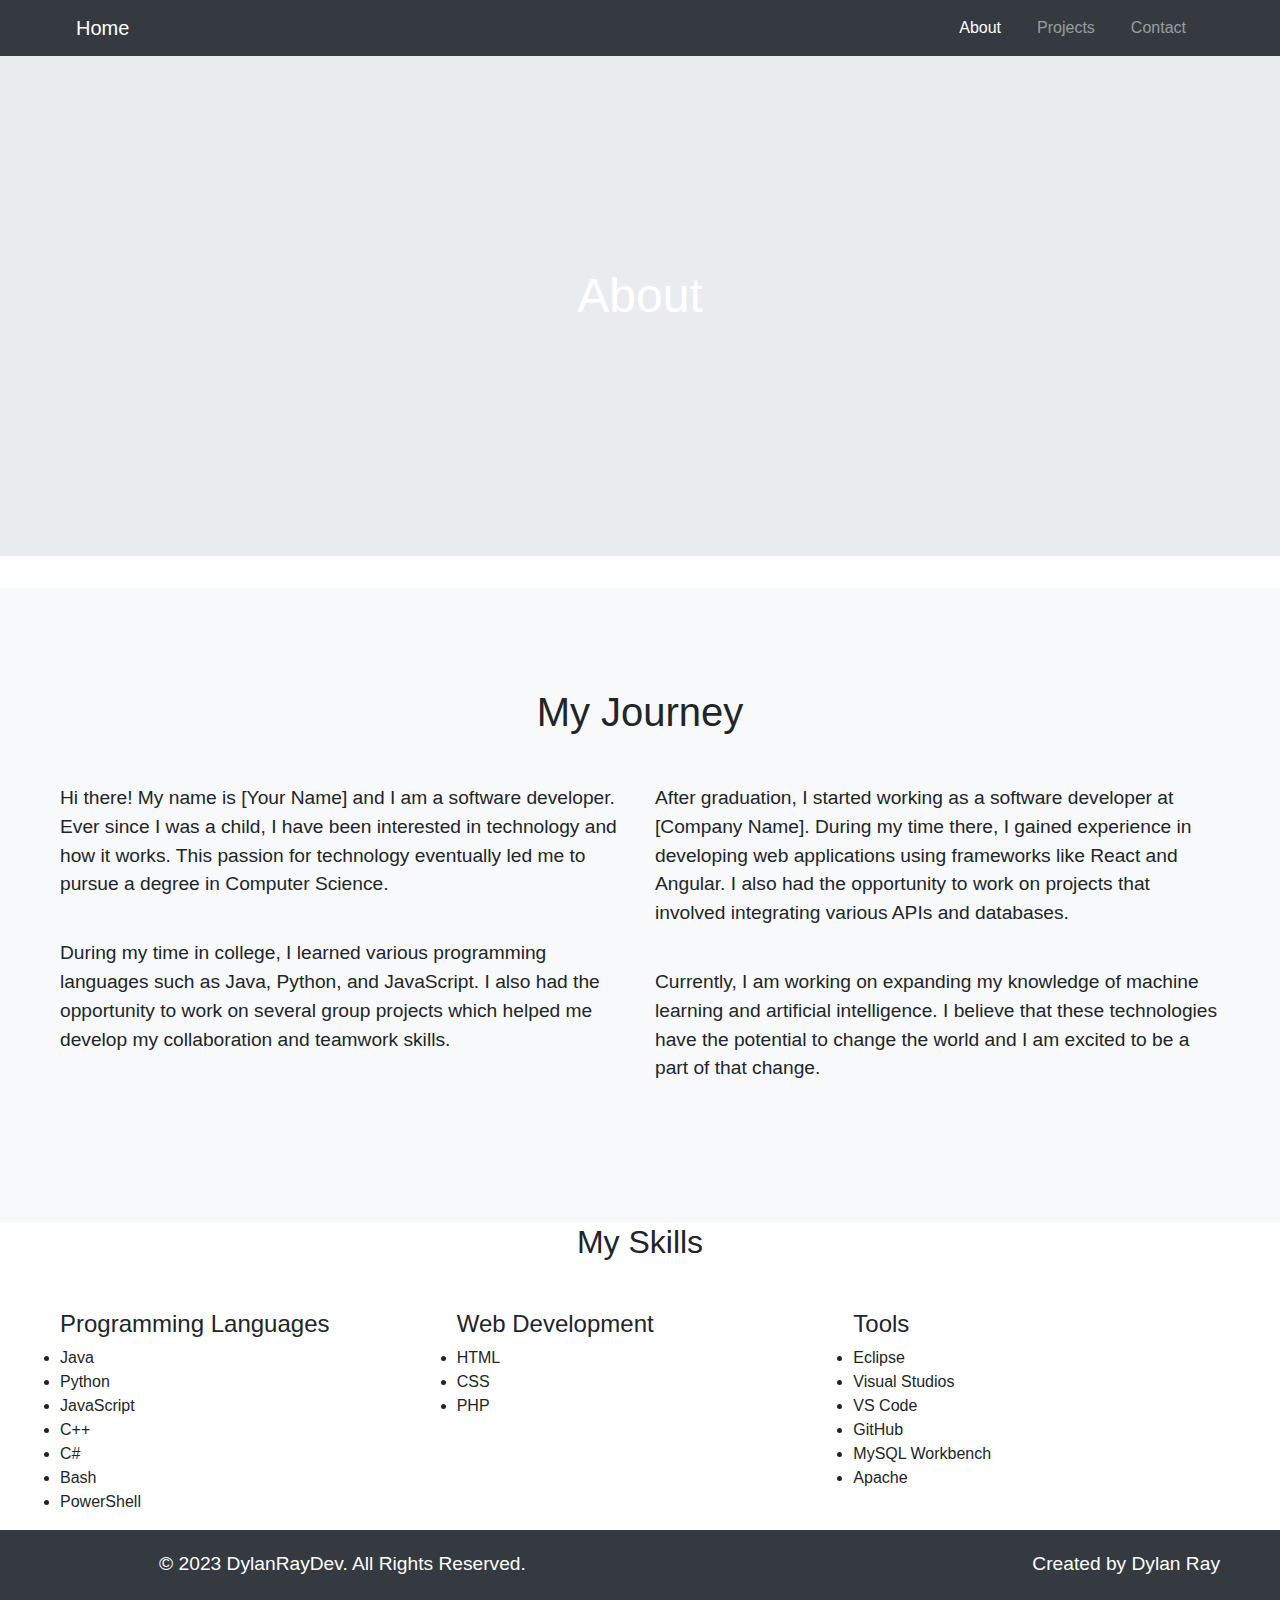
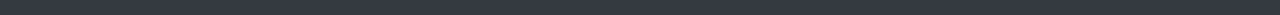
<file: Portfolio Website/about.html>
<!DOCTYPE html>
<html>
<head>
	<title>Portfolio Website Template</title>
	<!-- Link to Bootstrap CSS -->
	<link rel="stylesheet" href="https://stackpath.bootstrapcdn.com/bootstrap/4.3.1/css/bootstrap.min.css" integrity="sha384-ggOyR0iXCbMQv3Xipma34MD+dH/1fQ784/j6cY/iJTQUOhcWr7x9JvoRxT2MZw1T" crossorigin="anonymous">
	<!-- Link to custom CSS -->
	<link rel="stylesheet" href="style.css">
	<link rel="stylesheet" href="https://use.fontawesome.com/releases/v5.15.3/css/all.css">
</head>

<body>
	<header class="bg-dark text-white">
		<div class="container">
			<nav class="navbar navbar-expand-lg navbar-dark">
				<a class="navbar-brand" href="index.html">Home</a>
                <button class="navbar-toggler" type="button" data-toggle="collapse" data-target="#navbarNav" aria-controls="navbarNav" aria-expanded="false" aria-label="Toggle navigation">
    				<span class="navbar-toggler-icon"></span>
  				</button>
				<div class="collapse navbar-collapse justify-content-end" id="navbarNav">
					<ul class="navbar-nav">
						<li class="nav-item active">
							<a class="nav-link" href="about.html">About</a>
						</li>
						<li class="nav-item">
							<a class="nav-link" href="index.html#projects">Projects</a>
						</li>
						<li class="nav-item">
							<a class="nav-link" href="index.html#contact">Contact</a>
						</li>
					</ul>
				</div>
			</nav>
		</div>
	</header>

	<section id="banner" class="jumbotron jumbotron-fluid">
		<div class="container">
			<h1 class="display-4">About</h1>
		</div>
	</section>
    <section id="about" class="bg-light">
		<div class="container">
			<h2 class="text-center mb-5">My Journey</h2>
			<div class="row">
				<div class="col-md-6">
					<p>Hi there! My name is [Your Name] and I am a software developer. Ever since I was a child, I have been interested in technology and how it works. This passion for technology eventually led me to pursue a degree in Computer Science.</p>
					<p>During my time in college, I learned various programming languages such as Java, Python, and JavaScript. I also had the opportunity to work on several group projects which helped me develop my collaboration and teamwork skills.</p>
				</div>
				<div class="col-md-6">
					<p>After graduation, I started working as a software developer at [Company Name]. During my time there, I gained experience in developing web applications using frameworks like React and Angular. I also had the opportunity to work on projects that involved integrating various APIs and databases.</p>
					<p>Currently, I am working on expanding my knowledge of machine learning and artificial intelligence. I believe that these technologies have the potential to change the world and I am excited to be a part of that change.</p>
				</div>
			</div>
		</div>
	</section>
    <section id="skills">
        <div class="container">
            <h2 class="text-center mb-5">My Skills</h2>
            <div class="row">
                <div class="col-md-4">
                    <h4>Programming Languages</h4>
                    <ul>
                        <li>Java</li>
                        <li>Python</li>
                        <li>JavaScript</li>
                        <li>C++</li>
                        <li>C#</li>
                        <li>Bash</li>
                        <li>PowerShell</li>
                    </ul>
                </div>
                <div class="col-md-4">
                    <h4>Web Development</h4>
                    <ul>
                        <li>HTML</li>
                        <li>CSS</li>
                        <li>PHP</li>
                    </ul>
                </div>
                <div class="col-md-4">
                    <h4>Tools</h4>
                    <ul>
                        <li>Eclipse</li>
                        <li>Visual Studios</li>
                        <li>VS Code</li>
                        <li>GitHub</li>
                        <li>MySQL Workbench</li>
                        <li>Apache</li>
                    </ul>
                </div>
            </div>
        </div>
    </section>
    <footer class="bg-dark text-white">
		<div class="container">
			<div class="row">
				<div class="col-md-6">
					<p>&copy; 2023 DylanRayDev. All Rights Reserved.</p>
				</div>
				<div class="col-md-6">
					<p class="float-right">Created by Dylan Ray</p>
				</div>
			</div>
		</div>
	</footer>
</body>
</html>
</file>
<file: Portfolio Website/style.css>
/* Reset styles */
* {
	margin: 0;
	padding: 0;
	box-sizing: border-box;
}

/* Global styles */
body {
	font-family: Arial, sans-serif;
}

.container {
	max-width: 1200px;
	margin: 0 auto;
	padding: 0 20px;
}

/* Header styles */
header {
	background-color: #333;
	color: #fff;
}

nav {
	display: flex;
	justify-content: space-between;
	align-items: center;
	padding: 20px;
}

nav ul {
	display: flex;
	list-style: none;
}

nav li {
	margin: 0 10px;
}

nav a {
	color: #fff;
	text-decoration: none;
}

/* Banner styles */
#banner {
	background-image: url('https://blogs.synopsys.com/from-silicon-to-software/files/2022/03/james-webb-space-telescope-578238551-1200x675-1-1024x576.jpg');
	background-position: center;
	height: 500px;
	display: flex;
	justify-content: center;
	align-items: center;
	color: #fff;
	text-align: center;
}

#banner h1 {
	font-size: 3rem;
	margin-bottom: 20px;
}

#banner p {
	font-size: 1.5rem;
}

/* About section styles */
#about {
	background-color: #f2f2f2;
	padding: 100px 0;
}

#about h2 {
	font-size: 2.5rem;
	margin-bottom: 40px;
}

#about p {
	font-size: 1.2rem;
	line-height: 1.5;
	margin-bottom: 40px;
}

.btn {
	background-color: #333;
	color: #fff;
	padding: 10px 20px;
	border: none;
	border-radius: 5px;
	text-transform: uppercase;
	font-size: 0.9rem;
	text-decoration: none;
	display: inline-block;
}

/* Projects section styles */
#projects {
	padding: 100px 0;
}

#projects h2 {
	font-size: 2.5rem;
	margin-bottom: 40px;
}

.projects {
	display: flex;
	flex-wrap: wrap;
	justify-content: space-between;
}

.project {
	flex-basis: calc(33.33% - 20px);
	margin-bottom: 40px;
}

.project h3 {
	font-size: 1.5rem;
	margin-bottom: 10px;
}

.project p {
	font-size: 1.2rem;
	line-height: 1.5;
	margin-bottom: 20px;
}

/* Contact section styles */
#contact {
	background-color: #f2f2f2;
	padding: 100px 0;
}

#contact h2 {
	font-size: 2.5rem;
	margin-bottom: 40px;
}

label {
	display: block;
	font-size: 1.2rem;
	margin-bottom: 10px;
}

input[type="text"],
input[type="email"],
textarea {
	display: block;
	width: 100%;
	padding: 10px;
	margin-bottom: 20px;
	border: none;
	border-radius: 5px;
	font-size: 1.2rem;
}

button[type="submit"] {
	background-color: #333;
	color: #fff;
	padding: 10px 20px;
	border: none;
	border-radius: 5px;
	text-transform: uppercase;
	font-size: 0.9rem;
	cursor: pointer;
}

/* Footer styles */
footer {
	background-color: #333;
	color: #fff;
	padding: 20px;
	text-align: center;
}

footer p {
	font-size: 1.2rem;
}
</file>
